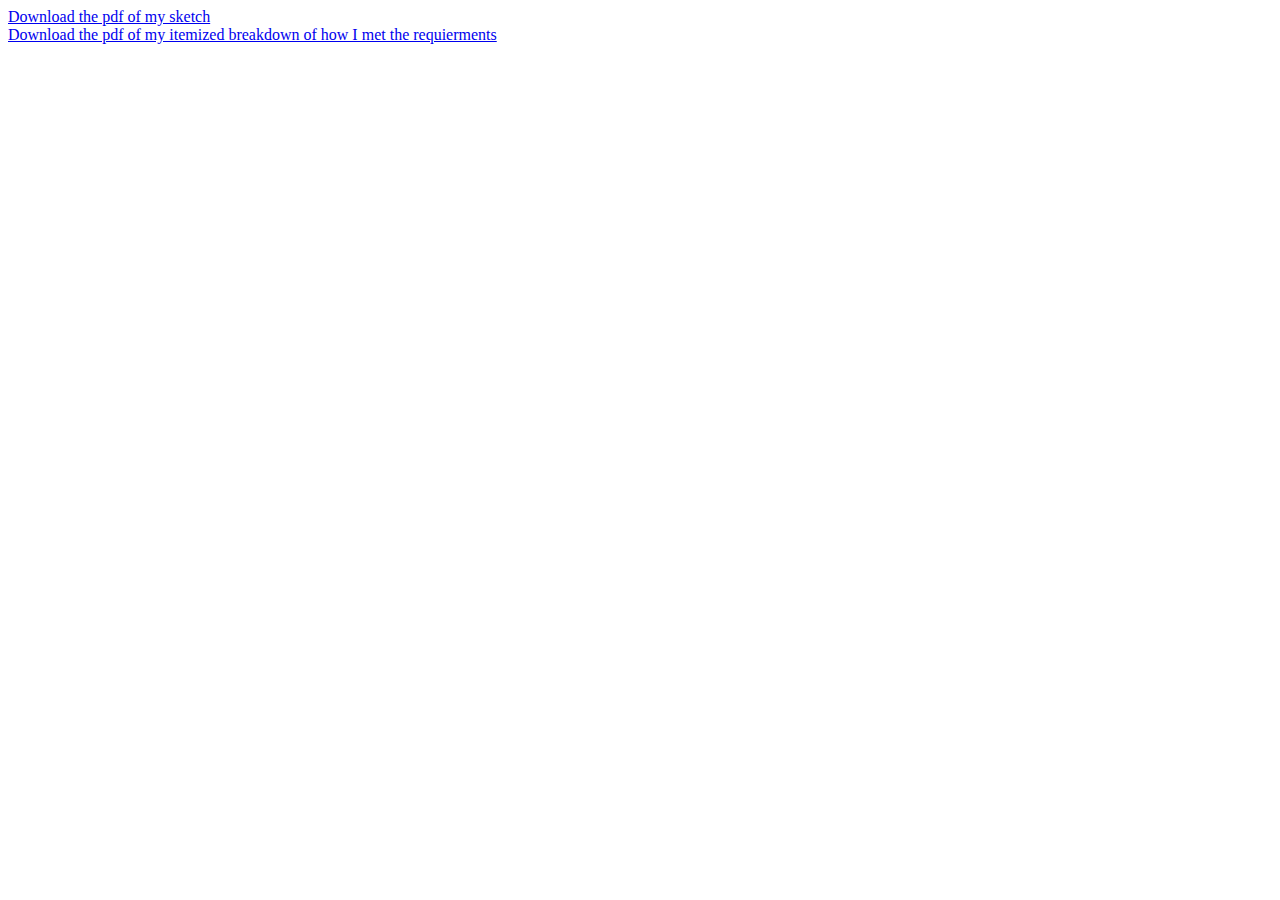
<file: report.html>
<!DOCTYPE html>
<html lang="en">
<head>
  <meta charset="UTF-8">
  <meta http-equiv="X-UA-Compatible" content="IE=edge">
  <meta name="viewport" content="width=device-width, initial-scale=1.0">
  <title>Report</title>
</head>
<body>
  <div>
  <a href="./pdf/CS343 - Project 1 - Outline.pdf" download>Download the pdf of my sketch</a>
  </div>
  <div>
  <a href="./pdf/343-markup copy.pdf" download>Download the pdf of my itemized breakdown of how I met the requierments</a>
  </div>
</body>
</html>
</file>
